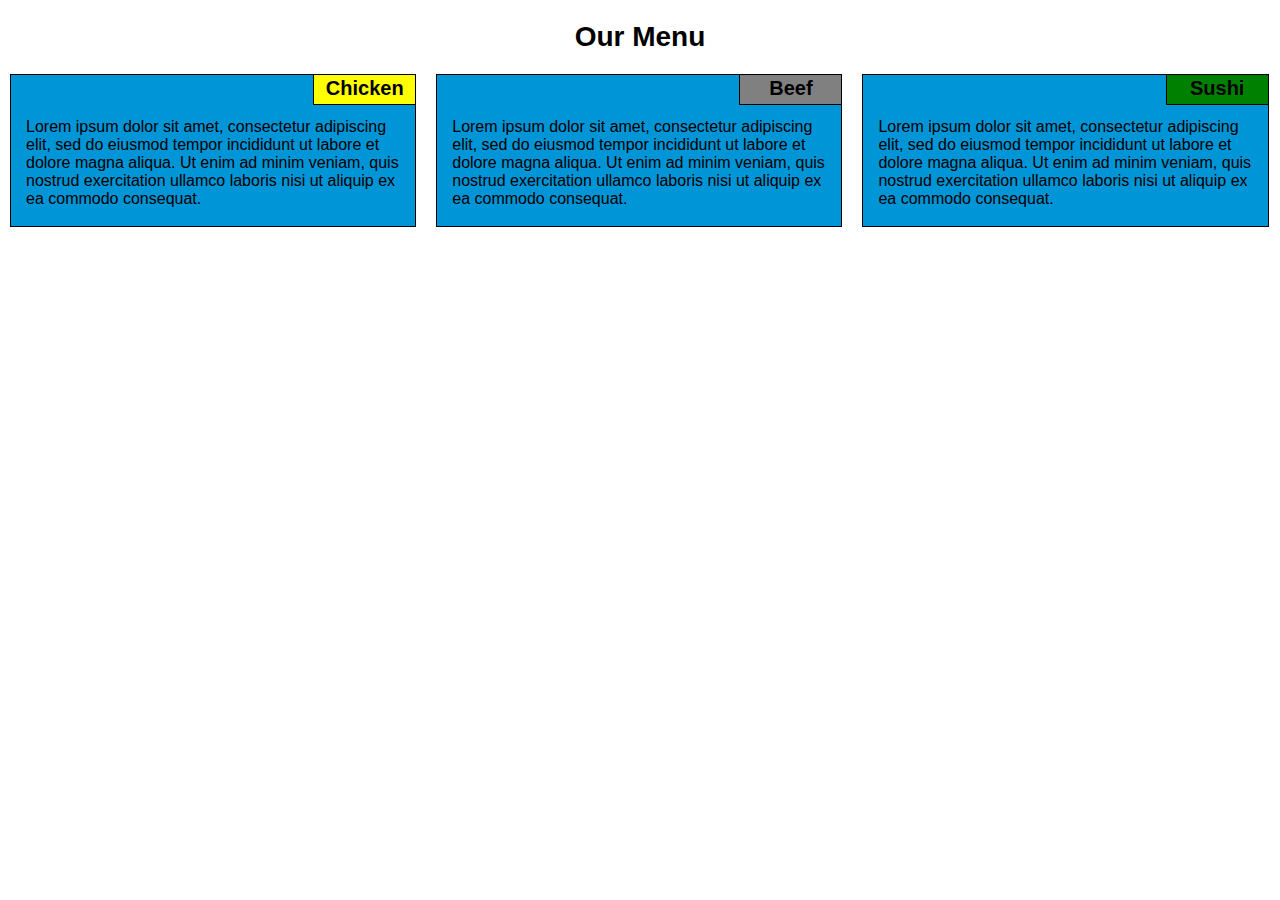
<file: module2-assignment/index.html>
<!DOCTYPE html>
<html>
<head>
	<title>Assignment Solution for Module-2</title>
	<meta name="viewport" content="width=device-width, initial-scale=1">
	<link rel="stylesheet" href="css/style.css">
</head>
<body>

<h1>Our Menu</h1>

<div class="row">

	<section class="col-lg-4 col-md-6 col-sm-12 box">
		<p class="section-title" id="title1">Chicken</p>
		<p class="section-content">Lorem ipsum dolor sit amet, consectetur adipiscing elit, sed do eiusmod tempor incididunt ut labore et dolore magna aliqua. Ut enim ad minim veniam, quis nostrud exercitation ullamco laboris nisi ut aliquip ex ea commodo consequat.</p>
	</section>

	<section class="col-lg-4 col-md-6 col-sm-12 box">
		<p class="section-title" id="title2">Beef</p>
		<p class="section-content">Lorem ipsum dolor sit amet, consectetur adipiscing elit, sed do eiusmod tempor incididunt ut labore et dolore magna aliqua. Ut enim ad minim veniam, quis nostrud exercitation ullamco laboris nisi ut aliquip ex ea commodo consequat.</p>
	</section>

	<section class="col-lg-4 col-md-12 col-sm-12 box">
		<p class="section-title" id="title3">Sushi</p>
		<p class="section-content">Lorem ipsum dolor sit amet, consectetur adipiscing elit, sed do eiusmod tempor incididunt ut labore et dolore magna aliqua. Ut enim ad minim veniam, quis nostrud exercitation ullamco laboris nisi ut aliquip ex ea commodo consequat.</p>
	</section>

</div>

</body>
</html>
</file>
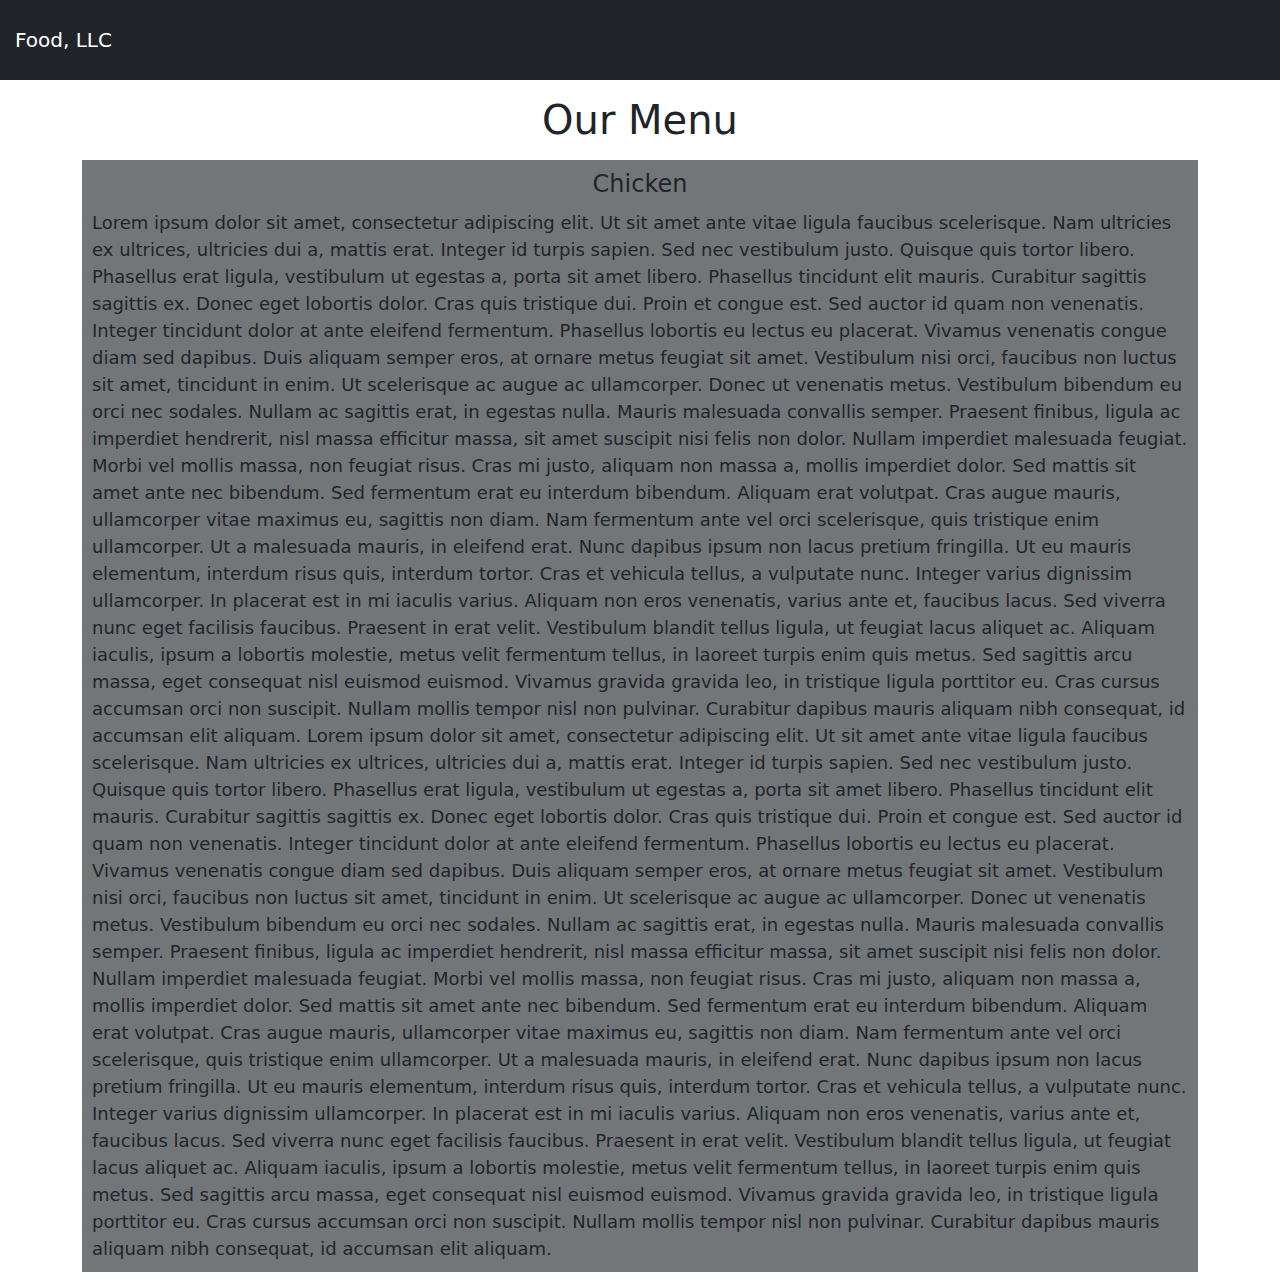
<file: module3-assignment/index.html>
<!doctype html>
<html lang="en">
  <head>
    <meta charset="utf-8">
    <meta name="viewport" content="width=device-width, initial-scale=1">

    <link rel="stylesheet" href="css/style.css">
    <link rel="stylesheet" href="css/bootstrap.min.css">

    <title>Module 3 Assignment</title>
  </head>
  <body>
  	<nav class="navbar navbar-expand-sm navbar-dark bg-dark">
	  <div class="container-fluid">
	    <a class="navbar-brand" href="#">Food, LLC</a>
	    <button class="navbar-toggler" type="button" data-bs-toggle="collapse" data-bs-target="#navbarTogglerDemo02" aria-controls="navbarTogglerDemo02" aria-expanded="false" aria-label="Toggle navigation">
	      <span class="navbar-toggler-icon"></span>
	    </button>
	    <div class="collapse navbar-collapse" id="navbarTogglerDemo02">
	      <ul class="navbar-nav me-auto mb-2 mb-lg-0 text-center">
	        <li class="nav-item d-block d-sm-none">
	          <a class="nav-link" aria-current="page" href="#">Chicken</a>
	        </li>
	        <li class="nav-item d-block d-sm-none">
	          <a class="nav-link" href="#">Beef</a>
	        </li>
	        <li class="nav-item d-block d-sm-none">
	          <a class="nav-link" href="#" tabindex="-1" aria-disabled="true">Sushi</a>
	        </li>
	      </ul>
	    </div>
	  </div>
	</nav>

	<section>
		<div class="container">
			<div class="row">
				<div class="col-xs-12">
					<h1 class="text-center my-3">Our Menu</h1>
					<h4 class="text-center">Chicken</h4>
					<p>
						Lorem ipsum dolor sit amet, consectetur adipiscing elit. Ut sit amet ante vitae ligula faucibus scelerisque. Nam ultricies ex ultrices, ultricies dui a, mattis erat. Integer id turpis sapien. Sed nec vestibulum justo. Quisque quis tortor libero. Phasellus erat ligula, vestibulum ut egestas a, porta sit amet libero. Phasellus tincidunt elit mauris. Curabitur sagittis sagittis ex. Donec eget lobortis dolor. Cras quis tristique dui. Proin et congue est. Sed auctor id quam non venenatis. Integer tincidunt dolor at ante eleifend fermentum. Phasellus lobortis eu lectus eu placerat. Vivamus venenatis congue diam sed dapibus.
						Duis aliquam semper eros, at ornare metus feugiat sit amet. Vestibulum nisi orci, faucibus non luctus sit amet, tincidunt in enim. Ut scelerisque ac augue ac ullamcorper. Donec ut venenatis metus. Vestibulum bibendum eu orci nec sodales. Nullam ac sagittis erat, in egestas nulla. Mauris malesuada convallis semper. Praesent finibus, ligula ac imperdiet hendrerit, nisl massa efficitur massa, sit amet suscipit nisi felis non dolor.
						Nullam imperdiet malesuada feugiat. Morbi vel mollis massa, non feugiat risus. Cras mi justo, aliquam non massa a, mollis imperdiet dolor. Sed mattis sit amet ante nec bibendum. Sed fermentum erat eu interdum bibendum. Aliquam erat volutpat. Cras augue mauris, ullamcorper vitae maximus eu, sagittis non diam. Nam fermentum ante vel orci scelerisque, quis tristique enim ullamcorper.
						Ut a malesuada mauris, in eleifend erat. Nunc dapibus ipsum non lacus pretium fringilla. Ut eu mauris elementum, interdum risus quis, interdum tortor. Cras et vehicula tellus, a vulputate nunc. Integer varius dignissim ullamcorper. In placerat est in mi iaculis varius. Aliquam non eros venenatis, varius ante et, faucibus lacus.
						Sed viverra nunc eget facilisis faucibus. Praesent in erat velit. Vestibulum blandit tellus ligula, ut feugiat lacus aliquet ac. Aliquam iaculis, ipsum a lobortis molestie, metus velit fermentum tellus, in laoreet turpis enim quis metus. Sed sagittis arcu massa, eget consequat nisl euismod euismod. Vivamus gravida gravida leo, in tristique ligula porttitor eu. Cras cursus accumsan orci non suscipit. Nullam mollis tempor nisl non pulvinar. Curabitur dapibus mauris aliquam nibh consequat, id accumsan elit aliquam.
						Lorem ipsum dolor sit amet, consectetur adipiscing elit. Ut sit amet ante vitae ligula faucibus scelerisque. Nam ultricies ex ultrices, ultricies dui a, mattis erat. Integer id turpis sapien. Sed nec vestibulum justo. Quisque quis tortor libero. Phasellus erat ligula, vestibulum ut egestas a, porta sit amet libero. Phasellus tincidunt elit mauris. Curabitur sagittis sagittis ex. Donec eget lobortis dolor. Cras quis tristique dui. Proin et congue est. Sed auctor id quam non venenatis. Integer tincidunt dolor at ante eleifend fermentum. Phasellus lobortis eu lectus eu placerat. Vivamus venenatis congue diam sed dapibus.
						Duis aliquam semper eros, at ornare metus feugiat sit amet. Vestibulum nisi orci, faucibus non luctus sit amet, tincidunt in enim. Ut scelerisque ac augue ac ullamcorper. Donec ut venenatis metus. Vestibulum bibendum eu orci nec sodales. Nullam ac sagittis erat, in egestas nulla. Mauris malesuada convallis semper. Praesent finibus, ligula ac imperdiet hendrerit, nisl massa efficitur massa, sit amet suscipit nisi felis non dolor.
						Nullam imperdiet malesuada feugiat. Morbi vel mollis massa, non feugiat risus. Cras mi justo, aliquam non massa a, mollis imperdiet dolor. Sed mattis sit amet ante nec bibendum. Sed fermentum erat eu interdum bibendum. Aliquam erat volutpat. Cras augue mauris, ullamcorper vitae maximus eu, sagittis non diam. Nam fermentum ante vel orci scelerisque, quis tristique enim ullamcorper.
						Ut a malesuada mauris, in eleifend erat. Nunc dapibus ipsum non lacus pretium fringilla. Ut eu mauris elementum, interdum risus quis, interdum tortor. Cras et vehicula tellus, a vulputate nunc. Integer varius dignissim ullamcorper. In placerat est in mi iaculis varius. Aliquam non eros venenatis, varius ante et, faucibus lacus.
						Sed viverra nunc eget facilisis faucibus. Praesent in erat velit. Vestibulum blandit tellus ligula, ut feugiat lacus aliquet ac. Aliquam iaculis, ipsum a lobortis molestie, metus velit fermentum tellus, in laoreet turpis enim quis metus. Sed sagittis arcu massa, eget consequat nisl euismod euismod. Vivamus gravida gravida leo, in tristique ligula porttitor eu. Cras cursus accumsan orci non suscipit. Nullam mollis tempor nisl non pulvinar. Curabitur dapibus mauris aliquam nibh consequat, id accumsan elit aliquam. 
					</p>
				</div>
			</div>
		</div>
	</section>

    <script src="js/bootstrap.min.js"></script>
  </body>
</html>
</file>
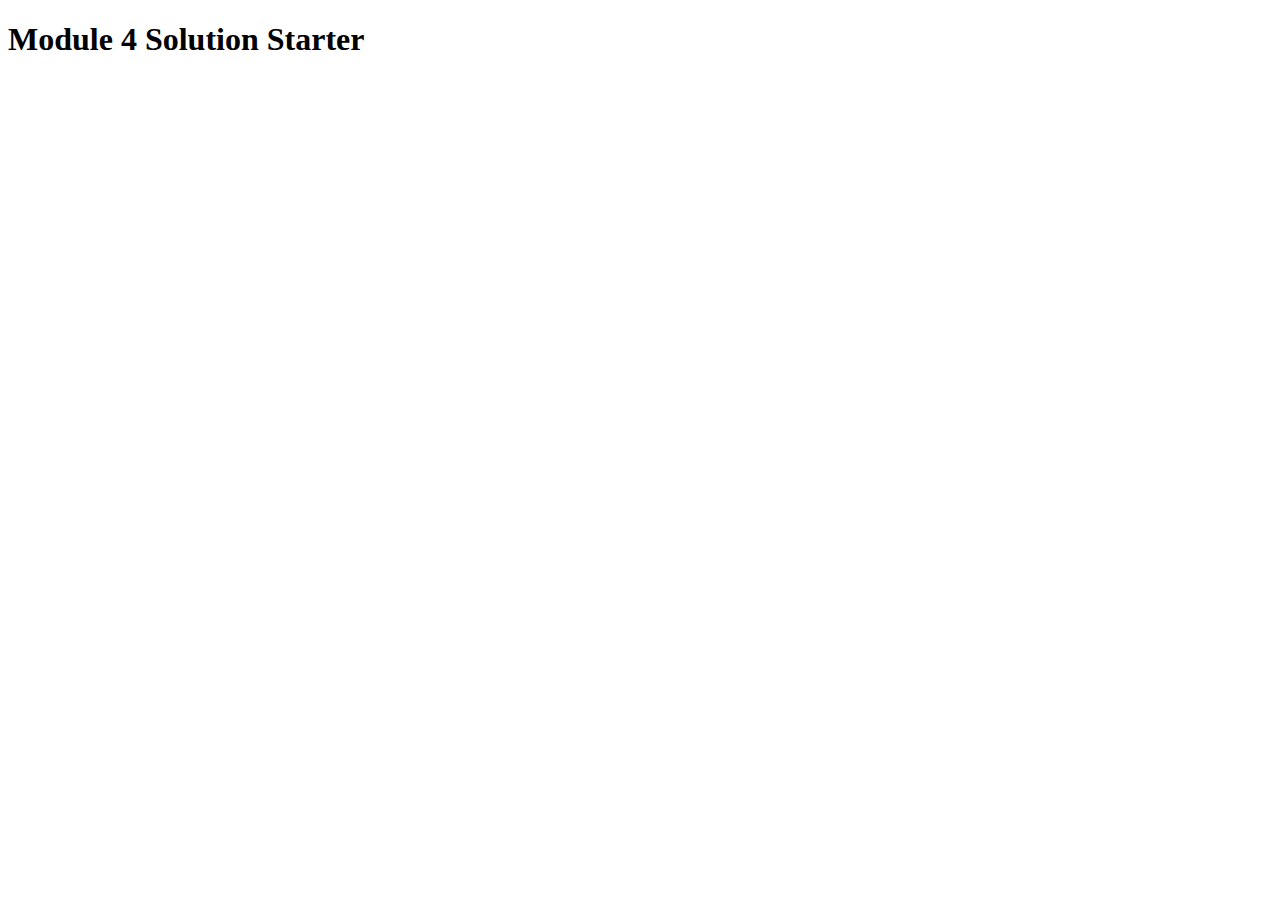
<file: module4-assignment/index.html>
<!DOCTYPE html>
<html>
<head>
  <meta charset="utf-8">
  <title>Module 4 Solution Starter</title>
  <script>
    var names = []; // DO NOT REMOVE
  </script>
  <script src="SpeakHello.js"></script>
  <script src="SpeakGoodBye.js"></script>
  <script src="script.js"></script>
</head>
<body>
  <h1>Module 4 Solution Starter</h1>
</body>
</html>
</file>
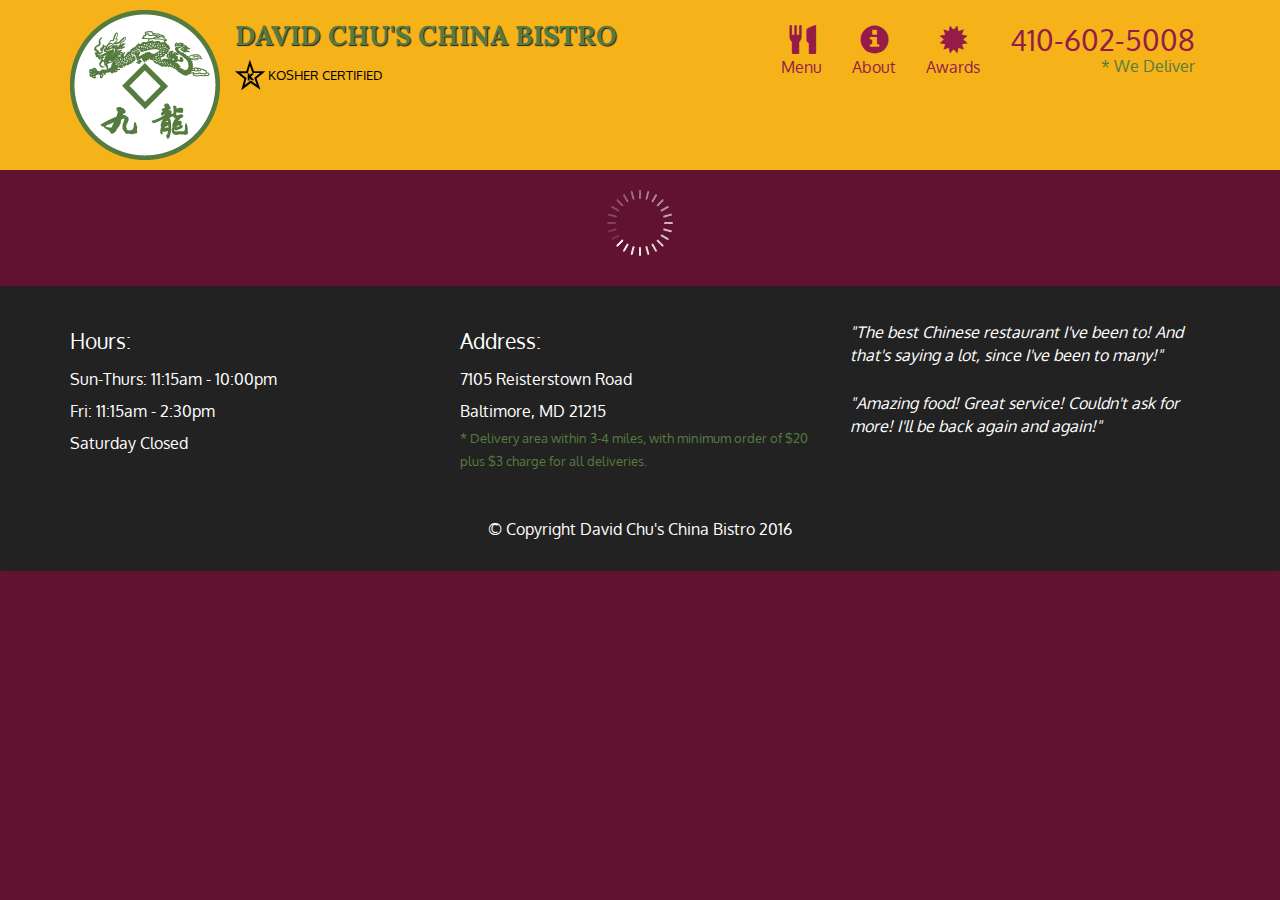
<file: module5-assignment/index.html>
<!doctype html>
<html lang="en">
  <head>
    <meta charset="utf-8">
    <meta http-equiv="X-UA-Compatible" content="IE=edge">
    <meta name="viewport" content="width=device-width, initial-scale=1">
    <title>David Chu's China Bistro</title>
    <link rel="stylesheet" href="css/bootstrap.min.css">
    <link rel="stylesheet" href="css/styles.css">
    <link href='https://fonts.googleapis.com/css?family=Oxygen:400,300,700' rel='stylesheet' type='text/css'>
    <link href='https://fonts.googleapis.com/css?family=Lora' rel='stylesheet' type='text/css'>
  </head>
<body>
  <header>
    <nav id="header-nav" class="navbar navbar-default">
      <div class="container">
        <div class="navbar-header">
          <a href="index.html" class="pull-left visible-md visible-lg">
            <div id="logo-img" alt="Logo image"></div>
          </a>

          <div class="navbar-brand">
            <a href="index.html"><h1>David Chu's China Bistro</h1></a>
            <p>
              <img src="images/star-k-logo.png" alt="Kosher certification">
              <span>Kosher Certified</span>
            </p>
          </div>

          <button id="navbarToggle" type="button" class="navbar-toggle collapsed" data-toggle="collapse" data-target="#collapsable-nav" aria-expanded="false">
            <span class="sr-only">Toggle navigation</span>
            <span class="icon-bar"></span>
            <span class="icon-bar"></span>
            <span class="icon-bar"></span>
          </button>
        </div>
        
        <div id="collapsable-nav" class="collapse navbar-collapse">
           <ul id="nav-list" class="nav navbar-nav navbar-right">
            <li id="navHomeButton" class="visible-xs active">
              <a href="index.html">
                <span class="glyphicon glyphicon-home"></span> Home</a>
            </li>
            <li id="navMenuButton">
              <a href="#" onclick="$dc.loadMenuCategories();">
                <span class="glyphicon glyphicon-cutlery"></span><br class="hidden-xs"> Menu</a>
            </li>
            <li>
              <a href="#">
                <span class="glyphicon glyphicon-info-sign"></span><br class="hidden-xs"> About</a>
            </li>
            <li>
              <a href="#">
                <span class="glyphicon glyphicon-certificate"></span><br class="hidden-xs"> Awards</a>
            </li>
            <li id="phone" class="hidden-xs">
              <a href="tel:410-602-5008">
                <span>410-602-5008</span></a><div>* We Deliver</div>
            </li>
          </ul><!-- #nav-list -->
        </div><!-- .collapse .navbar-collapse -->
      </div><!-- .container -->
    </nav><!-- #header-nav -->
  </header>

  <div id="call-btn" class="visible-xs">
    <a class="btn" href="tel:410-602-5008">
    <span class="glyphicon glyphicon-earphone"></span>
    410-602-5008
    </a>
  </div>
  <div id="xs-deliver" class="text-center visible-xs">* We Deliver</div>

  <div id="main-content" class="container"></div>

  <footer class="panel-footer">
    <div class="container">
      <div class="row">
        <section id="hours" class="col-sm-4">
          <span>Hours:</span><br>
          Sun-Thurs: 11:15am - 10:00pm<br>
          Fri: 11:15am - 2:30pm<br>
          Saturday Closed
          <hr class="visible-xs">
        </section>
        <section id="address" class="col-sm-4">
          <span>Address:</span><br>
          7105 Reisterstown Road<br>
          Baltimore, MD 21215
          <p>* Delivery area within 3-4 miles, with minimum order of $20 plus $3 charge for all deliveries.</p>
          <hr class="visible-xs">
        </section>
        <section id="testimonials" class="col-sm-4">
          <p>"The best Chinese restaurant I've been to! And that's saying a lot, since I've been to many!"</p>
          <p>"Amazing food! Great service! Couldn't ask for more! I'll be back again and again!"</p>
        </section>
      </div>
      <div class="text-center">&copy; Copyright David Chu's China Bistro 2016</div>
    </div>
  </footer>

  <!-- jQuery (Bootstrap JS plugins depend on it) -->
  <script src="js/jquery-2.1.4.min.js"></script>
  <script src="js/bootstrap.min.js"></script>
  <script src="js/ajax-utils.js"></script>
  <script src="js/script.js"></script>
</body>
</html>
</file>
<file: module2-assignment/css/style.css>
*{
	box-sizing: border-box;
	margin: 0px;
	padding: 0px;
  	font-family: Tahoma, sans-serif;
}

p{
	font-size: 16px;
}


h1{
	font-size: 28px;
	text-align: center;
	margin: 0.75em 0em;
}

.box{
	background-color: #0095d6;
	border: 1px solid black;
	position: relative;
}

.section-title{
	border-left: 1px solid black;
	border-bottom: 1px solid black;

	position: absolute;
	top: 0px;
	right: 0px;

	width:5.1em;
	height: 1.5em;

	padding: 2px;

	text-align: center;

	font-size: 20px;
	font-weight: bold;
}

#title1{
	background-color:yellow;
}

#title2{
	background-color:grey;
}

#title3{
	background-color:green;
}




.section-content{
	padding: 18px 15px;
	margin-top: 25px;
}

.row{
	width: 100%;
}



/* media queries */


@media (min-width: 992px){

	.col-lg-4{
		float:left;
		margin: 0px 10px;
		width: calc(33.3% - 20px);
	}

}


@media (min-width: 768px) and (max-width: 991px){

	.col-md-12{
		float:left;
		margin: 10px 10px;
		width: calc(100% - 20px);
	}

	.col-md-6{
		float:left;
		margin: 10px 10px;
		width: calc(50% - 20px);
	}

}


@media (max-width: 767px){

	.col-sm-12{
		float:left;
		margin: 10px 20px;
		width: calc(100% - 40px);
	}

}
</file>
<file: module3-assignment/css/style.css>
.navbar{
	min-height: 80px;
}

.navbar-brand{
	margin-left: 0.75em;
}

.navbar-toggler{
	margin-right: 0.5em;
}

.container-fluid{
	padding: 0px!important;

}

.navbar ul {
	margin-top: 10px;
	background-color: #737679;
	margin-bottom: -5.5px!important;
}

.navbar ul li{
	border: 2px solid black;
}

.nav-link{
	color:black!important;
	font-size: 18px;
}

h4{
	background-color: #737679;
	margin: 0px!important;
	padding-top: 10px;
}

p{
	font-size: 18px!important;
	background-color: #737679;
	padding: 10px;
}
</file>
<file: module5-assignment/css/styles.css>
body {
  font-size: 16px;
  color: #fff;
  background-color: #61122f;
  font-family: 'Oxygen', sans-serif;
}

/** HEADER **/
#header-nav {
  background-color: #f6b319;
  border-radius: 0;
  border: 0;
}

#logo-img {
  background: url('../images/restaurant-logo_large.png') no-repeat;
  width: 150px;
  height: 150px;
  margin: 10px 15px 10px 0;
}

.navbar-brand {
  padding-top: 25px;
}
.navbar-brand h1 { /* Restaurant name */
  font-family: 'Lora', serif;
  color: #557c3e;
  font-size: 1.5em;
  text-transform: uppercase;
  font-weight: bold;
  text-shadow: 1px 1px 1px #222;
  margin-top: 0;
  margin-bottom: 0;
  line-height: .75;
}
.navbar-brand a:hover, .navbar-brand a:focus {
  text-decoration: none;
}
.navbar-brand p { /* Kosher cert */
  color: #000;
  text-transform: uppercase;
  font-size: .7em;
  margin-top: 15px;
}
.navbar-brand p span { /* Star-K */
  vertical-align: middle;
}

#nav-list {
  margin-top: 10px;
}
#nav-list a {
  color: #951C49;
  text-align: center;
}
#nav-list a:hover {
  background: #E7E7E7;
}
#nav-list a span {
  font-size: 1.8em;
}

#phone {
  margin-top: 5px;
}
#phone a { /* Phone number */
  text-align: right;
  padding-bottom: 0;
}
#phone div { /* We Deliver */
  color: #557c3e;
  text-align: right;
  padding-right: 15px;
}

.navbar-header button.navbar-toggle, .navbar-header .icon-bar {
  border: 1px solid #61122f;
}
.navbar-header button.navbar-toggle {
  clear: both;
  margin-top: -30px;
}
/* END HEADER */

/* FOOTER */
.panel-footer {
  margin-top: 30px;
  padding-top: 35px;
  padding-bottom: 30px;
  background-color: #222;
  border-top: 0;
}
.panel-footer div.row {
  margin-bottom: 35px;
}
#hours, #address {
  line-height: 2;
}
#hours > span, #address > span {
  font-size: 1.3em;
}
#address p {
  color: #557c3e;
  font-size: .8em;
  line-height: 1.8;
}
#testimonials {
  font-style: italic;
}
#testimonials p:nth-child(2) {
  margin-top: 25px;
}
/* END FOOTER */



/* HOME PAGE */
.container .jumbotron {
  box-shadow: 0 0 50px #3F0C1F;
  border: 2px solid #3F0C1F;
}

#menu-tile, #specials-tile, #map-tile {
  height: 250px;
  width: 100%;
  margin-bottom: 15px;
  position: relative;
  border: 2px solid #3F0C1F;
  overflow: hidden;
}
#menu-tile:hover, #specials-tile:hover, #map-tile:hover {
  box-shadow: 0 1px 5px 1px #cccccc;
}
#menu-tile {
  background: url('../images/menu-tile.jpg') no-repeat;
  background-position: center;
}
#specials-tile {
  background: url('../images/specials-tile.jpg') no-repeat;
  background-position: center;
}
#menu-tile span, #specials-tile span, #map-tile span {
  position: absolute;
  bottom: 0;
  right: 0;
  width: 100%;
  text-align: center;
  font-size: 1.6em;
  text-transform: uppercase;
  background-color: #000;
  color: #fff;
  opacity: .8;
}
/* END HOME PAGE */

/* MENU CATEGORIES PAGE */
.category-tile { 
  position: relative;
  border: 2px solid #3F0C1F;
  overflow: hidden;
  width: 200px;
  height: 200px;
  margin: 0 auto 15px;
}
.category-tile span {
  position: absolute;
  bottom: 0;
  right: 0;
  width: 100%;
  text-align: center;
  font-size: 1.2em;
  text-transform: uppercase;
  background-color: #000;
  color: #fff;
  opacity: .8;
}
.category-tile:hover {
  box-shadow: 0 1px 5px 1px #cccccc;
}

#menu-categories-title + div {
  margin-bottom: 50px;
}
/* END MENU CATEGORIES PAGE */

/* SINGLE CATEGORY PAGE */
.menu-item-tile {
  margin-bottom: 25px;
}
.menu-item-tile hr {
  width: 80%;
}
.menu-item-tile .menu-item-price {
  font-size: 1.1em;
  text-align: right;
  margin-top: -15px;
  margin-right: -15px;
}
.menu-item-tile .menu-item-price span {
  font-size: .6em;
}
.menu-item-photo {
  position: relative;
  border: 2px solid #3F0C1F; 
  overflow: hidden;
  padding: 0;
  margin-right: -15px;
  margin-left: auto;
  margin-bottom: 20px;
  max-width: 250px;
}
.menu-item-photo div {
  position: absolute;
  bottom: 0;
  right: 0;
  width: 80px;
  background-color: #557c3e;
  text-align: center;
}
.menu-item-description {
  padding-right: 30px;
}
h3.menu-item-title {
  margin: 0 0 10px;
}
.menu-item-details {
  font-size: .9em;
  font-style: italic;
}
/* END SINGLE CATEGORY PAGE */


/********** Large devices only **********/
@media (min-width: 1200px) {
  .container .jumbotron {
    background: url('../images/jumbotron_1200.jpg') no-repeat;
    height: 675px;
  }
}

/********** Medium devices only **********/
@media (min-width: 992px) and (max-width: 1199px) {
  /* Header */
  #logo-img {
    background: url('../images/restaurant-logo_medium.png') no-repeat;
    width: 100px;
    height: 100px;
    margin: 5px 5px 5px 0;
  }
  /* End Header */

  /* Home Page */
  .container .jumbotron {
    background: url('../images/jumbotron_992.jpg') no-repeat;
    height: 558px;
  }
  /* End Home Page */
}

/********** Small devices only **********/
@media (min-width: 768px) and (max-width: 991px) {
  /* Home Page */
  .container .jumbotron {
    background: url('../images/jumbotron_768.jpg') no-repeat;
    height: 432px;
  }
  /* End Home Page */
}

/********** Extra small devices only **********/
@media (max-width: 767px) {
  /* Header */
  .navbar-brand {
    padding-top: 10px;
    height: 80px;
  }
  .navbar-brand h1 { /* Restaurant name */
    padding-top: 10px;
    font-size: 5vw; /* 1vw = 1% of viewport width */
  }
  .navbar-brand p { /* Kosher cert */
    font-size: .6em;
    margin-top: 12px;
  }
  .navbar-brand p img { /* Star-K */
    height: 20px;
  }

  #collapsable-nav a { /* Collapsed nav menu text */
    font-size: 1.2em;
  }
  #collapsable-nav a span { /* Collapsed nav menu glyph */
    font-size: 1em;
    margin-right: 5px;
  }

  #call-btn > a {
    font-size: 1.5em;
    display: block;
    margin: 0 20px;
    padding: 10px;
    border: 2px solid #fff;
    background-color: #f6b319;
    color: #951c49;
  }
  #xs-deliver {
    margin-top: 5px;
    font-size: .7em;
    letter-spacing: .1em;
    text-transform: uppercase;
  }
  /* End Header */

  /* Footer */
  .panel-footer section {
    margin-bottom: 30px;
    text-align: center;
  }
  .panel-footer section:nth-child(3) {
    margin-bottom: 0; /* margin already exists on the whole row */
  }
  .panel-footer section hr {
    width: 50%;
  }
  /* End Footer */

  /* Home Page */
  .container .jumbotron {
    margin-top: 30px;
    padding: 0;
  }
  #menu-tile, #specials-tile {
    width: 360px;
    margin: 0 auto 15px;
  }

  .menu-item-photo {
    margin-right: auto;
  }
  .menu-item-tile .menu-item-price {
    text-align: center;
  }
  .menu-item-description {
    text-align: center;;
  }
}


/********** Super extra small devices Only :-) (e.g., iPhone 4) **********/
@media (max-width: 479px) {
  /* Header */
  .navbar-brand h1 { /* Restaurant name */
    padding-top: 5px;
    font-size: 6vw;
  }
  /* End Header */
  
  /* Home page */
  #menu-tile, #specials-tile {
    width: 280px;
    margin: 0 auto 15px;
  }

  .col-xxs-12 {
    position: relative;
    min-height: 1px;
    padding-right: 15px;
    padding-left: 15px;
    float: left;
    width: 100%;
  }
}
</file>
